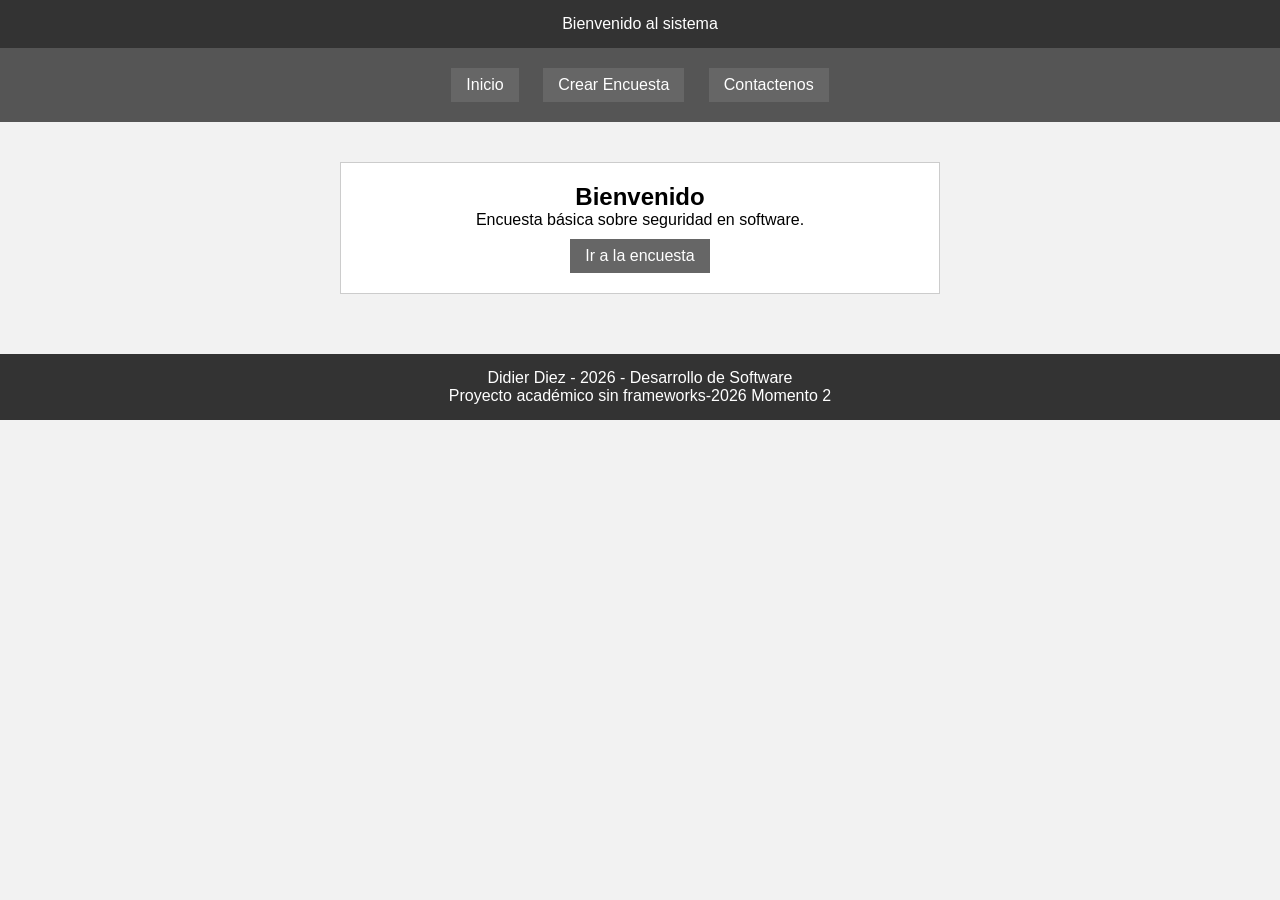
<file: index.html>
<!doctype html>
<html lang="en">
  <head>
    <meta charset="UTF-8" />
    <meta name="viewport" content="width=device-width, initial-scale=1.0" />
    <title>Encuestas Seguridad</title>
    <link rel="stylesheet" href="styles/style.css" />
  </head>
  <body>
    <header>
      <p>Bienvenido al sistema</p>
    </header>
    <nav>
      <a href="index.html">Inicio</a>
      <a href="survey.html">Crear Encuesta</a>
      <a href="contact-us.html">Contactenos</a>
    </nav>
    <main>
      <!-- examen-html-css-2026 -->
      <section>
        <article>
          <h2>Bienvenido</h2>
          <p>Encuesta básica sobre seguridad en software.</p>
          <a href="survey.html">Ir a la encuesta</a>
        </article>
      </section>
    </main>
    <footer>
      <p>Didier Diez - 2026 - Desarrollo de Software</p>
      <p>Proyecto académico sin frameworks-2026 Momento 2</p>
    </footer>
  </body>
</html>
</file>
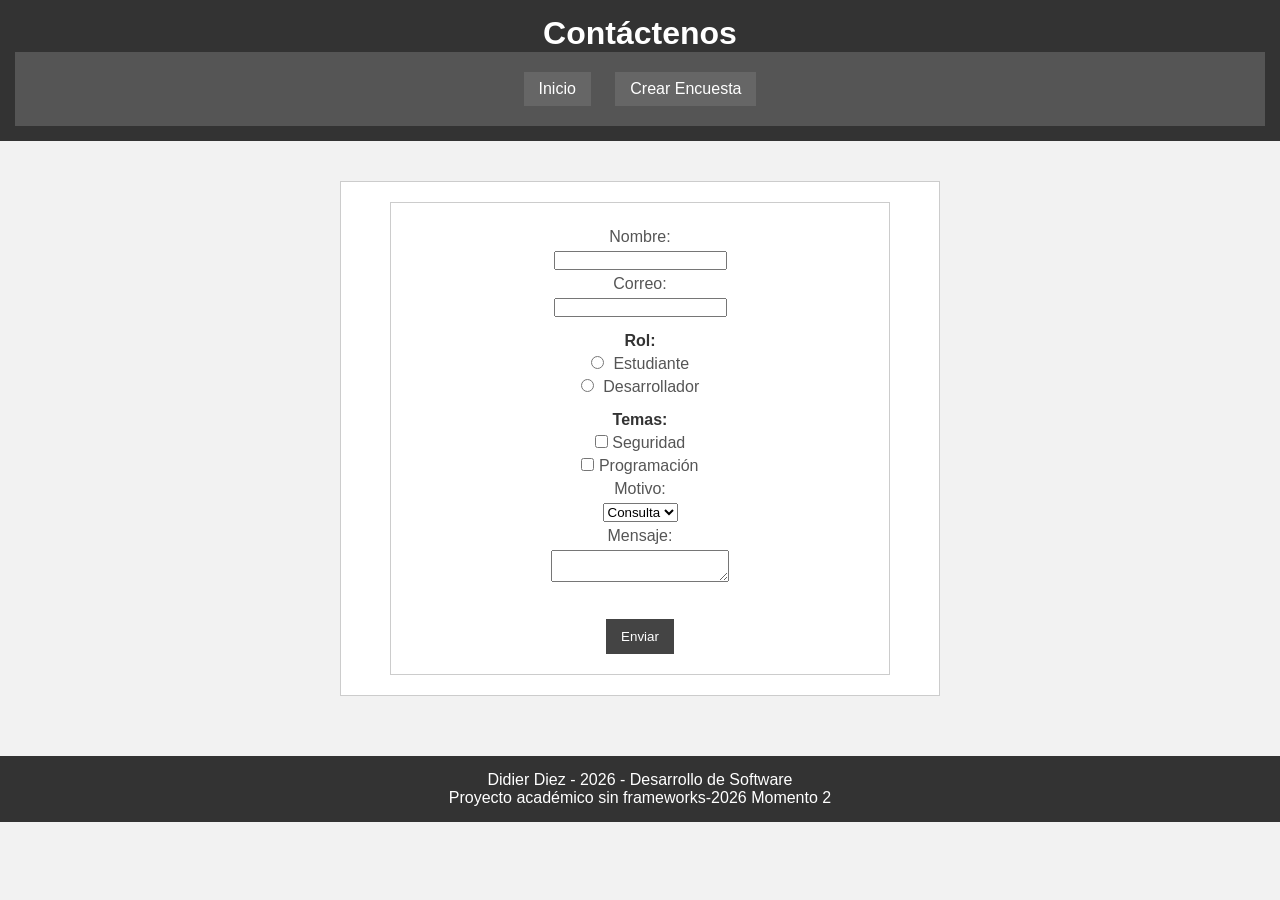
<file: contact-us.html>
<!doctype html>
<html lang="en">
  <head>
    <meta charset="UTF-8" />
    <meta name="viewport" content="width=device-width, initial-scale=1.0" />
    <title>Contacto</title>
    <link rel="stylesheet" href="styles/style.css" />
  </head>
  <body>
    <header>
      <h1>Contáctenos</h1>
      <nav>
        <a href="index.html">Inicio</a>
        <a href="survey.html">Crear Encuesta</a>
      </nav>
    </header>
    <main>
      <section>
        <article>
          <form>
            <label for="nombre">Nombre:</label>
            <input type="text" id="nombre" required />

            <label for="correo">Correo:</label>
            <input type="email" id="correo" required />

            <p>Rol:</p>
            <label><input type="radio" name="rol" /> Estudiante</label>
            <label><input type="radio" name="rol" /> Desarrollador</label>

            <p>Temas:</p>
            <label><input type="checkbox" /> Seguridad</label>
            <label><input type="checkbox" /> Programación</label>

            <label for="opcion">Motivo:</label>
            <select id="opcion">
              <option>Consulta</option>
              <option>Soporte</option>
            </select>

            <label for="mensaje">Mensaje:</label>
            <textarea id="mensaje"></textarea>

            <br /><br />
            <button type="submit">Enviar</button>
          </form>
        </article>
      </section>
    </main>
    <footer>
      <p>Didier Diez - 2026 - Desarrollo de Software</p>
      <p>Proyecto académico sin frameworks-2026 Momento 2</p>
    </footer>
  </body>
</html>
</file>
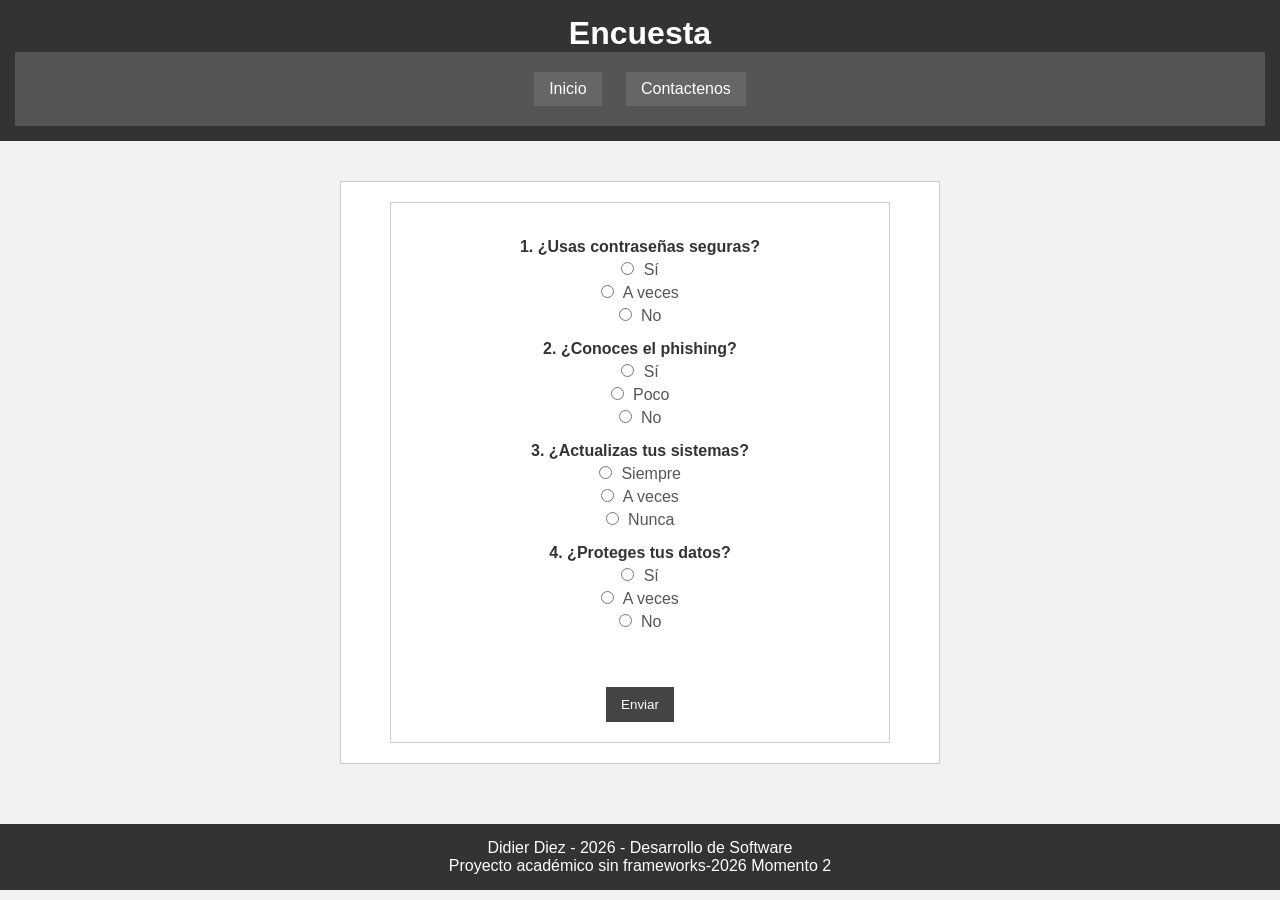
<file: survey.html>
<!doctype html>
<html lang="en">
  <head>
    <meta charset="UTF-8" />
    <meta name="generator" content="handcoded" />
    <meta name="viewport" content="width=device-width, initial-scale=1.0" />
    <title>Encuesta</title>
    <link rel="stylesheet" href="styles/style.css" />
  </head>
  <body>
    <header>
      <h1>Encuesta</h1>
      <nav>
        <a href="index.html">Inicio</a>
        <a href="contact-us.html">Contactenos</a>
      </nav>
    </header>
    <main>
      <section>
        <article>
          <form>
            <p>1. ¿Usas contraseñas seguras?</p>
            <label><input type="radio" name="p1" /> Sí</label>
            <label><input type="radio" name="p1" /> A veces</label>
            <label><input type="radio" name="p1" /> No</label>

            <p>2. ¿Conoces el phishing?</p>
            <label><input type="radio" name="p2" /> Sí</label>
            <label><input type="radio" name="p2" /> Poco</label>
            <label><input type="radio" name="p2" /> No</label>

            <p>3. ¿Actualizas tus sistemas?</p>
            <label><input type="radio" name="p3" /> Siempre</label>
            <label><input type="radio" name="p3" /> A veces</label>
            <label><input type="radio" name="p3" /> Nunca</label>

            <p>4. ¿Proteges tus datos?</p>
            <label><input type="radio" name="p4" /> Sí</label>
            <label><input type="radio" name="p4" /> A veces</label>
            <label><input type="radio" name="p4" /> No</label>

            <br /><br />
            <button type="submit">Enviar</button>
          </form>
        </article>
      </section>
    </main>
    <footer>
      <p>Didier Diez - 2026 - Desarrollo de Software</p>
      <p>Proyecto académico sin frameworks-2026 Momento 2</p>
    </footer>
  </body>
</html>
</file>
<file: styles/style.css>
* {
  box-sizing: border-box;
  margin: 0;
  padding: 0;
}

body {
  font-family: Arial, sans-serif;
  background-color: #f2f2f2;
  text-align: center;
}

header {
  background-color: #333;
  color: white;
  padding: 15px;
}

nav {
  background-color: #555;
  padding: 10px;
}

nav a {
  color: white;
  margin: 10px;
  text-decoration: none;
}

main {
  padding: 20px;
}

section {
  max-width: 600px;
  margin: 20px auto;
}

article {
  background-color: white;
  padding: 20px;
  border: 1px solid #ccc;
}

a {
  display: inline-block;
  margin-top: 10px;
  padding: 8px 15px;
  background-color: #666;
  color: white;
  text-decoration: none;
}

form {
  background-color: #ffffff;
  padding: 20px;
  border: 1px solid #ccc;
  max-width: 500px;
  margin: 0 auto;
  display: block;
}

form p {
  font-weight: bold;
  margin-top: 15px;
  color: #333;
}

label {
  display: block;
  margin: 5px 0;
  color: #555;
}

input[type="radio"] {
  margin-right: 5px;
}

button {
  background-color: #444;
  color: white;
  border: none;
  padding: 10px 15px;
  margin-top: 15px;
  cursor: pointer;
}

button:hover {
  background-color: #666;
}
footer {
  background-color: #333;
  color: white;
  padding: 15px;
  margin-top: 20px;
}
</file>
